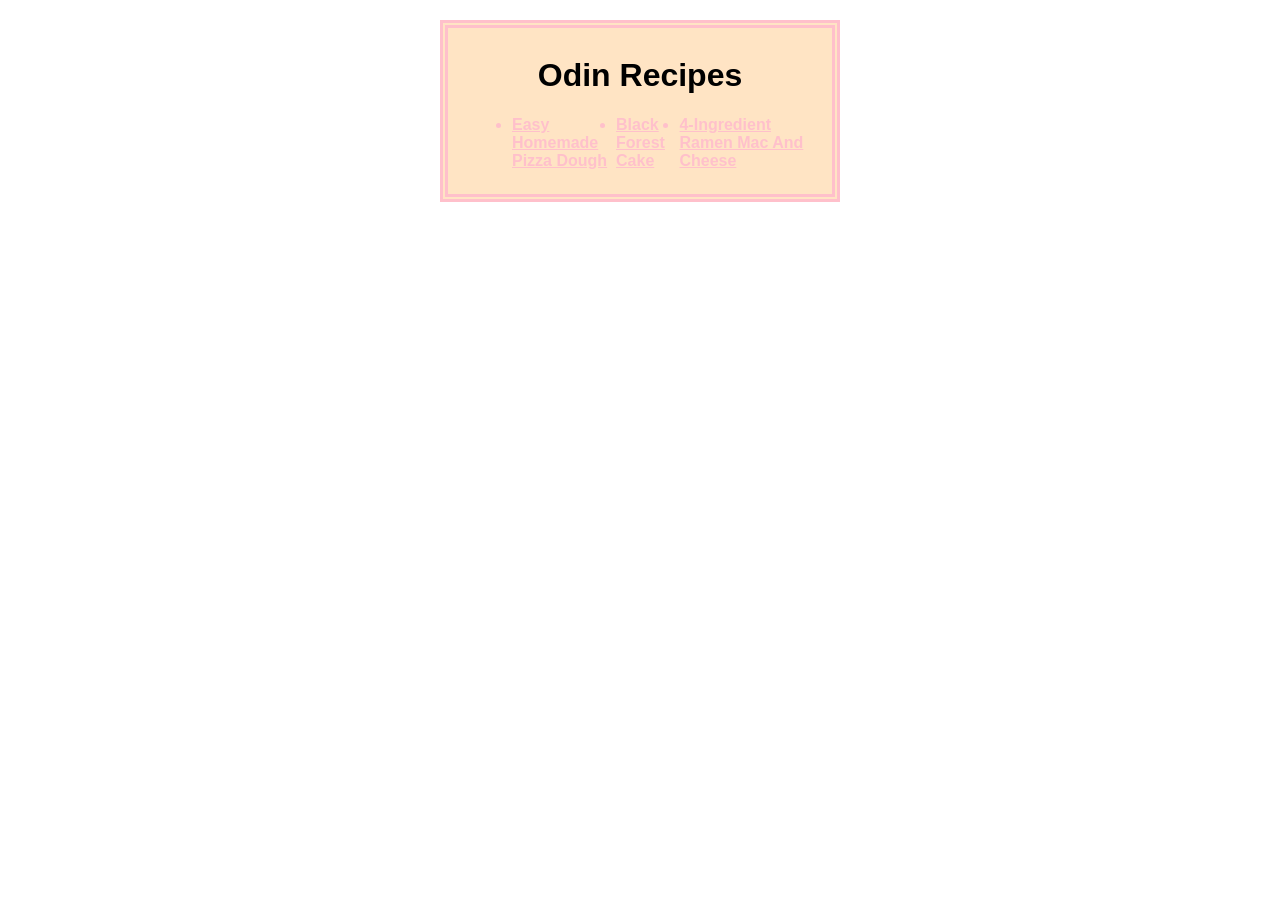
<file: index.html>
<!DOCTYPE html>
<html lang="en">
    <head>
        <meta charset="UTF-8">
        <title>Recipes</title>
        <link rel="stylesheet" href="/styleSheet/style.css">
    </head>
    <body>
        <div class="card">
            <h1>Odin Recipes</h1>
            <ul>
                <li><a href="recipes/easyhomemadepizzadough.html">Easy Homemade
                    Pizza Dough</a></li>
                <li><a href="recipes/blackforestcake.html">Black Forest
                    Cake</a></li>
                <li><a href="recipes/4-ingredientramenmacandcheese.html">
                    4-Ingredient Ramen Mac And Cheese</a></li>
            </ul>
            </div>
    </body>
</html>
</file>
<file: styleSheet/style.css>
html {
  box-sizing: border-box;
}

*,
*::before,
*::after {
  box-sizing: inherit;
}

a:link {
  color: pink;
}

a:visited {
  color: #ed6fff;
}

body {
    font-family: 'Franklin Gothic Medium', 'Arial Narrow', Arial, sans-serif;
}

h1 {
  text-align: center;
}

ul {
  display: flex;
  font-weight: bold;
  color: pink;
  margin: 1em;

}

.card {
  width: 400px;
  padding: 8px;
  background-color: bisque;
  margin: 20px auto;
  border: double 0.5em pink;
}
</file>
